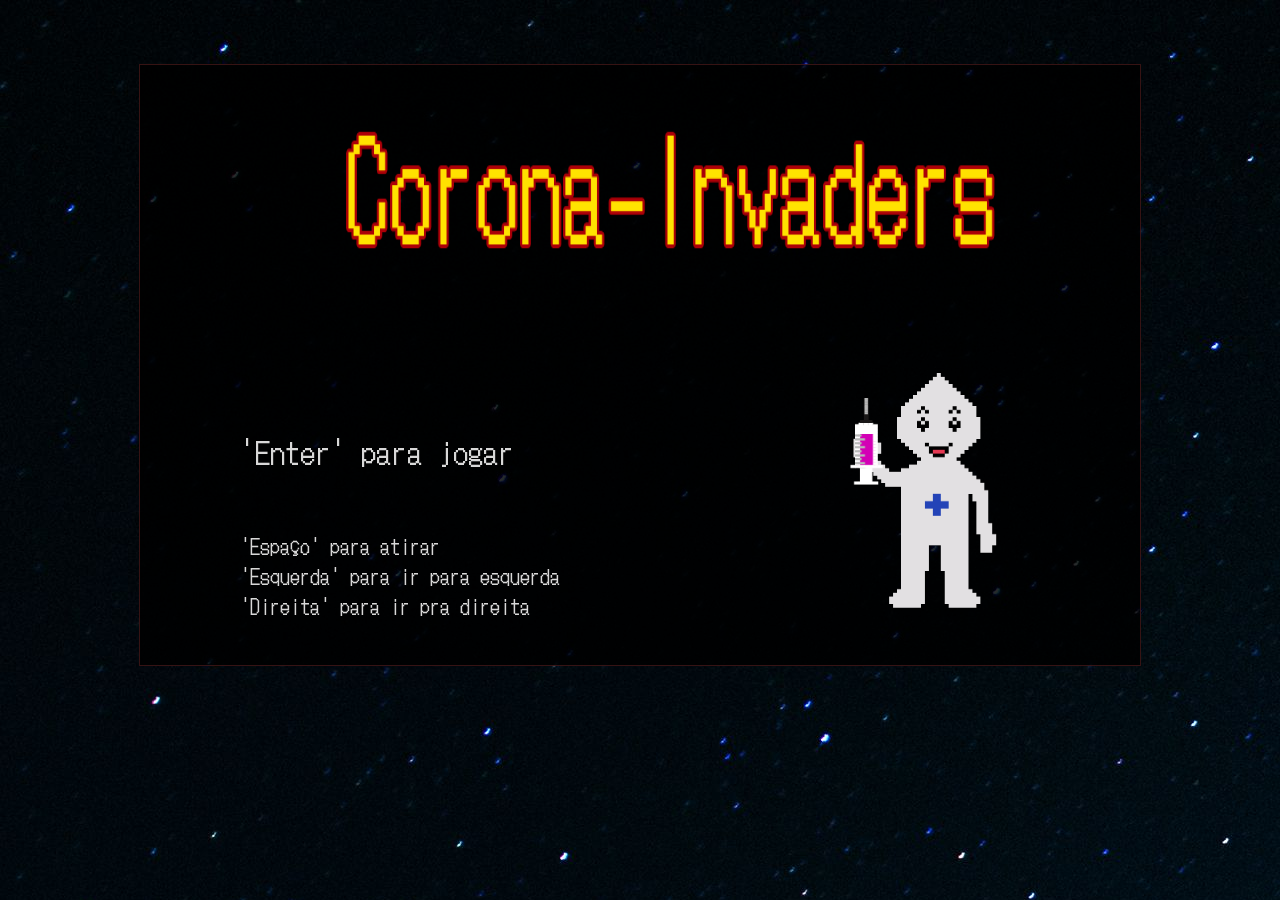
<file: index.html>
<!DOCTYPE html>
<html lang="en">
  <head>
    <meta charset="UTF-8" />
    <meta http-equiv="X-UA-Compatible" content="IE=edge" />
    <meta name="viewport" content="width=device-width, initial-scale=1.0" />
    <link rel="stylesheet" href="./assets/style/styles.css" type="text/css" />

    <link rel="preconnect" href="https://fonts.gstatic.com" />
    <link
      href="https://fonts.googleapis.com/css2?family=DotGothic16&display=swap"
      rel="stylesheet"
    />
    <title>Corona Invaders</title>
  </head>
  <body>
    <div id="game-board">
      <canvas id="canvas" width="1000" height="600"></canvas>
    </div>
    <script src="./assets/scripts/objects.js"></script>
    <script src="./assets/scripts/baseGame.js"></script>
    <script src="./assets/scripts/index.js"></script>
  </body>
</html>
</file>
<file: assets/style/styles.css>
* {
  font-family: "DotGothic16", sans-serif;
}

body {
  text-align: center;
  margin-top: 5vw;
  background-image: url(../images/bg.jpeg);

  font-family: "DotGothic16", sans-serif;
}

canvas {
  border: solid 1px rgba(152, 55, 55, 0.351);
  background-color: rgba(0, 0, 0, 0.831);
}

/* #start-button {
  height: 100px;
  width: 200px;
  font-size: 20px;
  background-color: rgb(126, 74, 74);
} */
</file>
